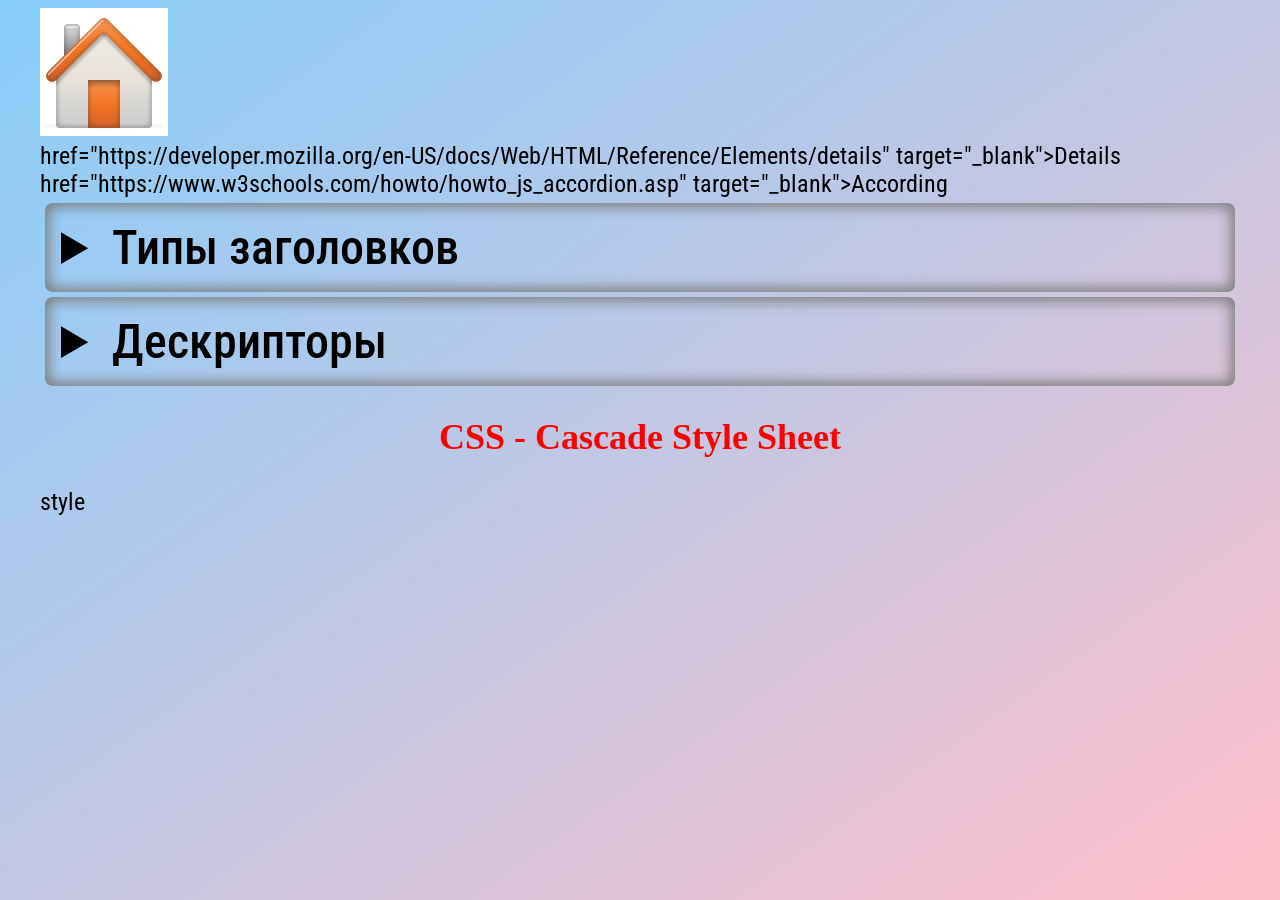
<file: 00-Intro/index.html>
﻿<!DOCTYPE html>

<html lang="en" xmlns="http://www.w3.org/1999/xhtml">
<head>
    <meta charset="utf-8">
    <title>HTML lesson 1</title>
	<link rel="icon" href="bitcoin1.png">
	<link rel="stylesheet" href="../style.css">
	<style>
		body
		{
			font-size: 24px;
		}
        h2, h4, h6
		{
			text-align:center;
			color: red;
			font-family: 'Segoe UI';
        }
		h4
		{
			color:darkgreen;
		}
	</style>
</head>
<body>
	<div id="home">
		<a href="../index.html"><img src="../home.jpg" alt="На главную"></a>
	</div>
	
	<a>
		href="https://developer.mozilla.org/en-US/docs/Web/HTML/Reference/Elements/details"
		target="_blank">Details
	</a>
	
	<a>
		href="https://www.w3schools.com/howto/howto_js_accordion.asp"
		target="_blank">According
	</a>
	<details>
		<summary>Типы заголовков</summary>
		<h1>Заголовок 1 - Заголовок первого уровня, может быть только один на странице!!!</h1>
		<h2>Заголовок 2</h2>
		<h3>Заголовок 3</h3>
		<h4>Заголовок 4</h4>
		<h5>Заголовок 5</h5>
		<h6>Заголовок 6</h6>
		<p>Текст</p> // p - Параграф
	</details>

	<details>
		<summary>Дескрипторы</summary>
		<h2>Дискрипторы физического форматирования</h2>
		<b><code>&#60;p&#62;</code> (Paragraph)</b>  &#8211; этот дескриптор описывает абзац;<br>
		<b><code>&lt;b&gt;</code> (Bold)</b>         &ndash; <b>делает шрифт жирным</b>;<br>
		<b><code>&#60;i&#62;</code> (Italic)</b>     &#8210; <i>делает шрифт курсивным</i>;<br>
		<b><code>&#60;u&#62;</code> (Underline)</b>  &#8210; <u>делает шрифт подчеркнутым</u>;<br>
		<b><code>&#60;tt&#62;</code> (Teletype text)</b>  &#8210; <tt>делает шрифт моноширным (каждый символ занимает одинаковую площадь на экране)</tt>;<br>
		<b><code>&#60;sup&#62;</code> (Superscript)</b>  &#8210; <tt>верхний <sup>индекс</sup></tt>;<br>
		<b><code>&#60;sub&#62;</code> (Subscript)</b>  &#8210; <tt>нижний <sub>индекс</sub></tt>;<br>
		<b><code>&#60;pre&#62;</code> (Preformatted)</b>  &#8210; <pre>этот дескриптор создает предформатированный текст
в котором сохраняются отступы и переносы строк.
Кроме того, <b>предформатированный</b> текст всегда отображается <b>моноширным</b> шрифтом.
</pre>;<br>
		<hr>
		<h2>Дикрипторы логического форматирования</h2>
		<strong><code>&#60;strong&#62;</code> (Bold)</strong> &#8211; делает шрифт <strong>жирным</strong>;<br>
		<strong><code>&#60;em&#62;</code> (Emphasis)</strong> &#8211; делает шрифт <em>курсивным</em>;<br>
		<strong><code>&#60;code&#62;</code> (Mono)</strong> &#8211; делает шрифт <code>моноширным</code>;<br>
		<strong><code>&#60;abbr&#62;</code> (Abbreviation)</strong> &#8211; этим дескриптором желательно выделять <abbr>АББРЕВИАТУРЫ</abbr>;<br>
		<strong><code>&#60;cite&#62;</code> (Citation)</strong> &#8211; этим дескриптором желательно выделять <cite>цитаты</cite>;<br>
		<hr>
	</details>

	<h2>CSS - Cascade Style Sheet</h2>
	style
</body>
</html>
</file>
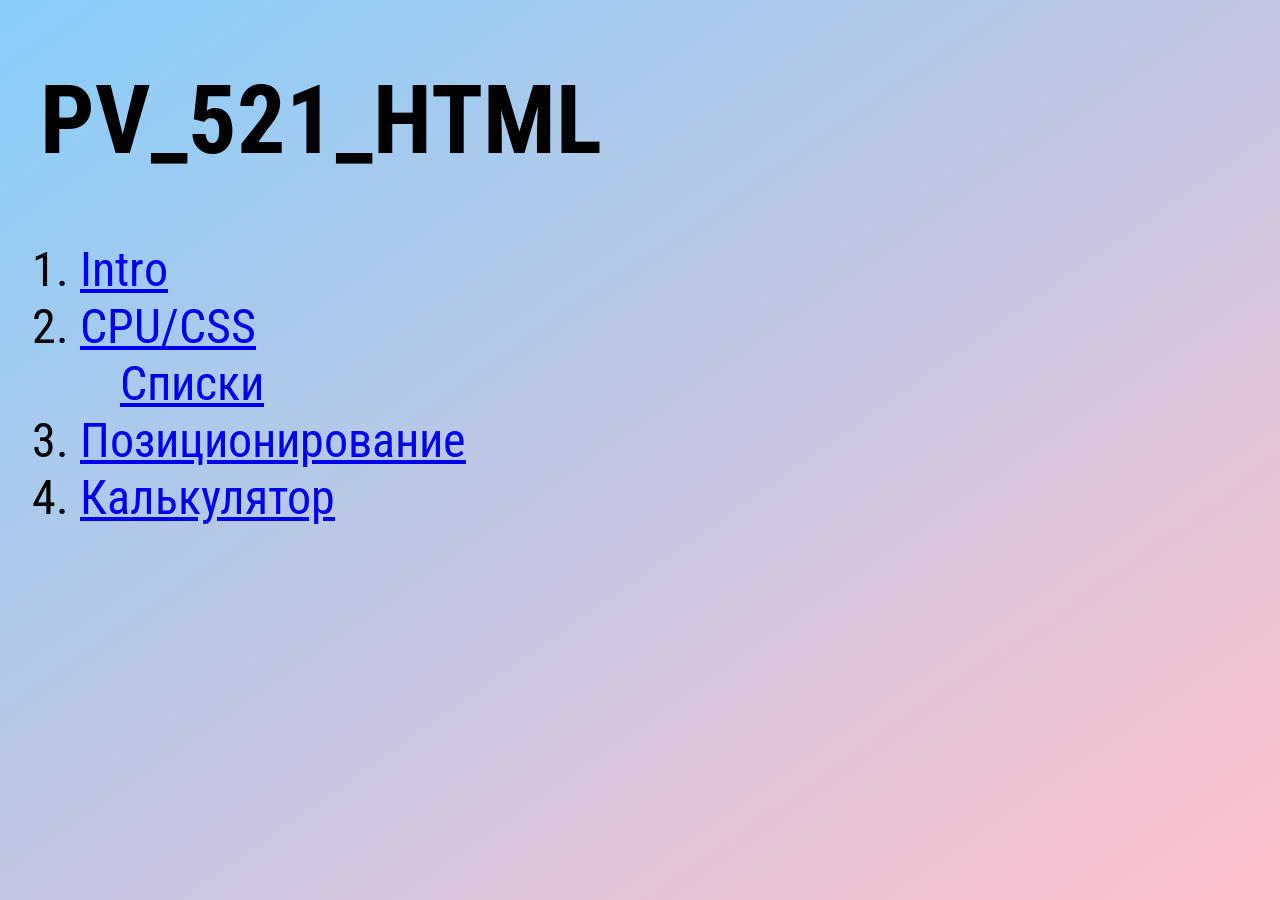
<file: HTML/index.html>
﻿<!DOCTYPE html>

<html lang="en" xmlns="http://www.w3.org/1999/xhtml">
<head>
    <meta charset="utf-8" />
    <link rel="stylesheet" href="style.css">
    <title>PV_521_HTML</title>
</head>
<body>
    <h1>PV_521_HTML</h1>
    <ol>
        <li><a href="00-Intro/index.html">Intro</a></li>
        <li><a href="01-CPU/CPU.html">CPU/CSS</a>
           <ul>
              <li><a href="lists.html">Списки</a></li>
           </ul>
        </li>
        <li><a href="02-Positioning/positioning.html">Позиционирование</a></li>
        <li><a href="03-Calc/calc.html">Калькулятор</a></li>
    </ol>

</body>
</html>
</file>
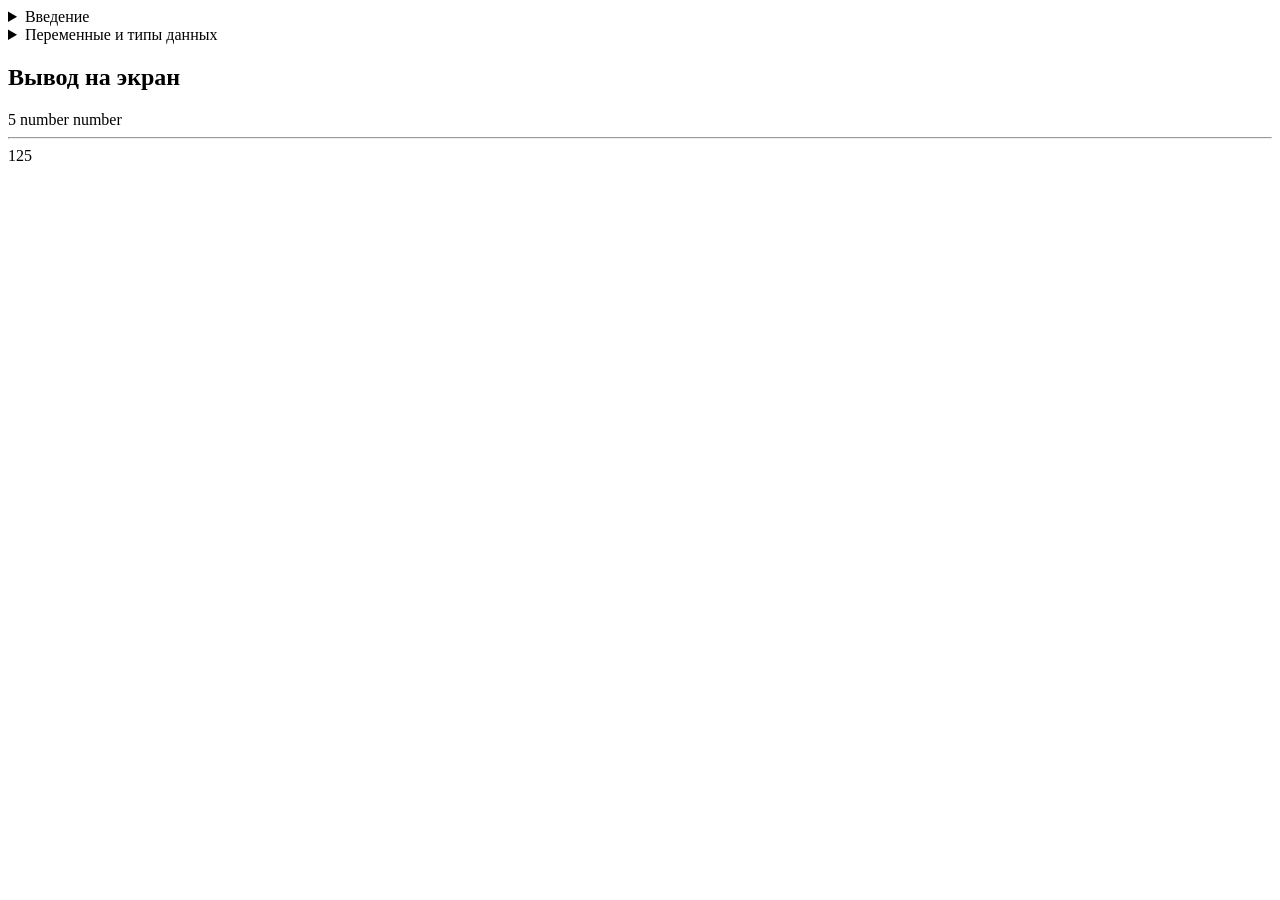
<file: JavaScript/index.html>
﻿<!DOCTYPE html>

<html lang="en" xmlns="http://www.w3.org/1999/xhtml">
<head>
    <meta charset="utf-8" />
    <title>Introduction to JavaScript</title>
    <style>
        code
        {
            color:blue;
            font-family:'Courier New';
            font-weight:900;
        }
    </style>
</head>
<body>
	<details>
        <summary>Введение</summary>
		<h1>Introduction to JavaScript</h1>
		<p>
			<strong>JavaScript</strong> &#8213; это интерпретируемый язык программирования общего назначения с динамичуской типизацией данных.
		</p>
		<p>
			<strong>Интерпретируемый</strong> значит, что программа выполняется в исходном виде, т.е. исходный код не преобразуется в машинный или промежуточный код. В связи с этим, ошибки на этапе компиляции и компоновки отсутстувют, есть только ошибки на этае выполнения. Интерпретатор JavaScript можно установить на любую ОС, что дает хорошую кроссплатформенность. Его иногда используют для разработки мобильных приложений под Android и в тестировании для написания скритов. Но чаще всего JavaScript используется для разработки WEB-приложений, а именно FrontEnd части WEB-риложения. Основным и самым расространенным интерпретатором его является самый обычный браузер.
		</p>
		<p>
			<strong>Динамическая типизация</strong> говорит о том, что тип переменных и констант определяется во время присваивания по типу значения справа (r-value); Это означает, что у переменной нет как такогого постоянного типа данных. Наример, в переменную, которая хранит число, можно записать строку и она изменит свой тип. Это достигается благодаря тому, что абсолюдно все типы здесь являются объектами, а так же благодаря полиморфизму.
		</p>
	</details>
	<details>
		<summary>Переменные и типы данных</summary>
		<h2>Переменные и константы</h2>
		<p>
			Переменную в JavaScript можно объявить с помощью ключевых слов var, let, const.
		</p>
		<dl>
			<dt><code style="color:blue;">var</code></dt>
			<dd>Объявляет глобальную переменную, несмотря на область видимости, в которой она объявлена. Если записать значение в несуществующую переменную, то это не вызовет ошибку, это будет аналогично ключевому слову '<code>var</code>';</dd>
			<dt><code style="color:blue;">let</code></dt>
			<dd>Объявляет локальную переменную, только для той области видимости, в которой она исользуется;</dd>
			<dt><code style="color:blue;">const</code></dt>
			<dd>Объявляет константу. Контанты могут быть только локальными;</dd>
		</dl>
		<h2>Типы данных:</h2>
		<p>
			Делятся на примитивные типы и объекты.
		</p>
		<ol>
			<li>
				Примитивные типы:
				<ul>
					<li><code>Boolean</code> &#8213; принимает одно из двух значений <code>True</code> либо <code>False</code>. Значения: 0, null, '', "", `` неявно преобразуются в <code>False</code>. <code>True</code> &#8213; это любое значение, отличное от 0 или пустой строки.</li>
					<li><code>String</code> &#8213; объект, описывающий массив символов</li>
					<li><code>Number</code> &#8213; вещественное(дробное) число, которое является полным аналогом типа <code>double</code>. Все числовые литералы неявно преобразуются в Numder;</li>
					<li><code>Bigint</code> &#8213; целое число неограниченных размеров</li>
				</ul>
			</li>
			<li>
				Объекты:
				<ul>
					<li><code>Object</code> &#8213; объект;</li>
					<li><code>Array</code> &#8213; массив; </li>
					<li><code>Function</code> &#8213; функция;</li>
					<li><code>Date</code> &#8213; дата, время;</li>
					<li><code>Map</code> &#8213; контейнер;</li>
					<li><code>Set</code> &#8213; контейнер;</li>
					<li><code>RegExp</code> &#8213; регулярное выражение;</li>
				</ul>
			</li>
		</ol>
	</details>
	<script>
        // alert("Hello!");                      //Вывод сообщения на экран
        //var name = prompt("Введите Ваше имя: "); //Запись сообщения в переменную и вывод на экран.
        // alert(name);
        //alert(prompt("Введите Ваше имя: "));    //То же самое, но без записи в переменную.
        // alert('Привет!' + prompt("Введите Ваше имя: ") + 'we are gled to see you'); //Конкатенация строк.
       // alert(`Привет! ${prompt("Введите Ваше имя: ")}.\n Это интерполяция строк.`); //В начале и в конце обратные кавычки.
        console.log("Информацию так же можно выводить в консоль"); 
        document.write("<h2>Вывод на экран</h2>"); //Это устаревший подход.
        {
            let var1 = "Global variable";
        }
        /*document.write(var1);*/
        document.writeln(5);
        document.writeln(typeof (5));
        let variable = Number("5");
		document.write(typeof (variable));
		document.write("<hr>");
		//let a = 5 + 3;
		//let a = "5" + 3;
		//let a = "5" - 3;
		let a = "5" ** 3;
		document.write(a);
    </script>

</body>
</html>
</file>
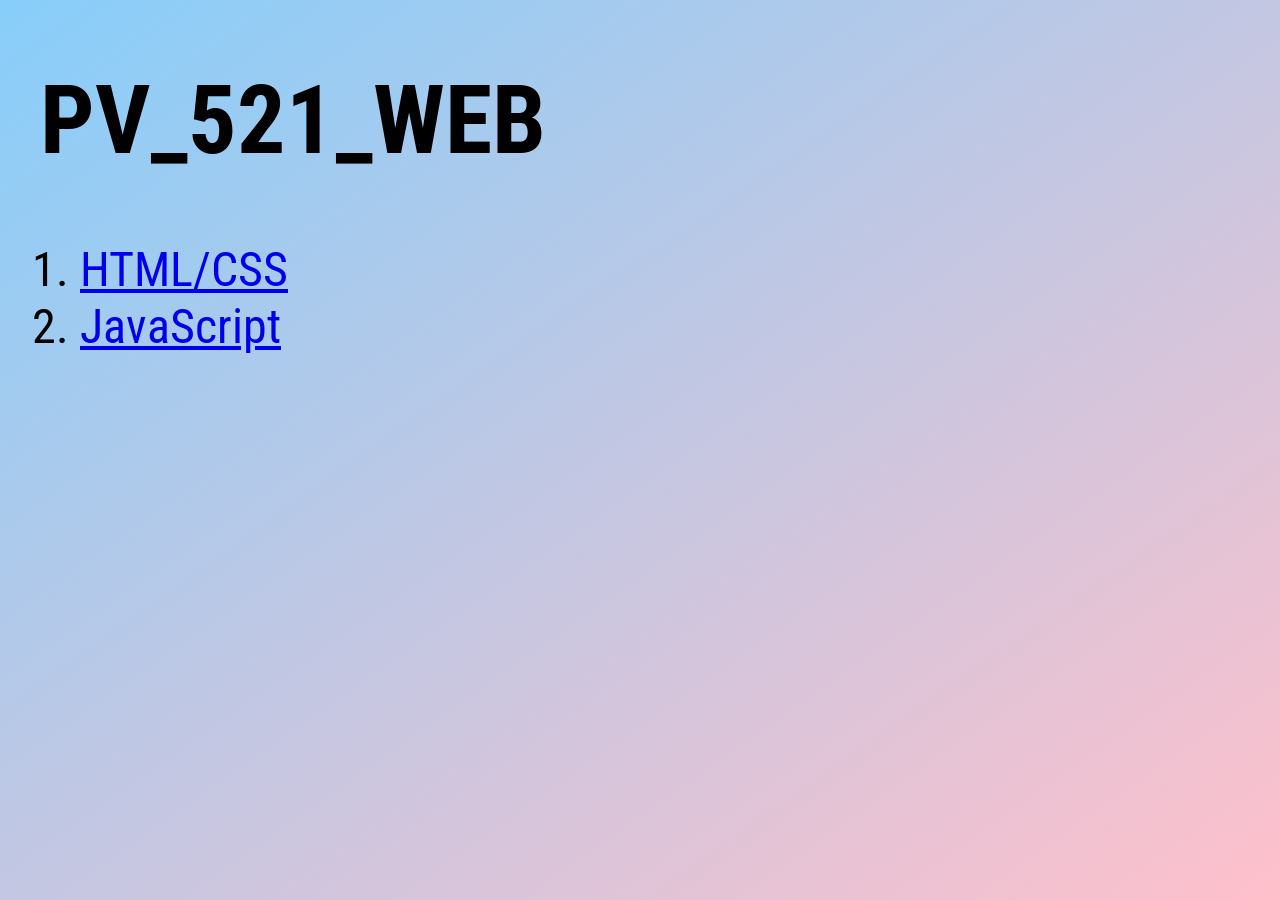
<file: HTMLPage1.html>
﻿<!DOCTYPE html>

<html lang="en" xmlns="http://www.w3.org/1999/xhtml">
<head>
    <meta charset="utf-8" />
    <link rel="stylesheet" href="style.css">
    <title>PV_521_WEB</title>
</head>
<body>
    <h1>PV_521_WEB</h1>
    <ol>
        <li><a href="HTML/index.html">HTML/CSS</a></li>
        <li><a href="JavaScript/index.html">JavaScript</a></li>
    </ol>
</body>
</html>
</file>
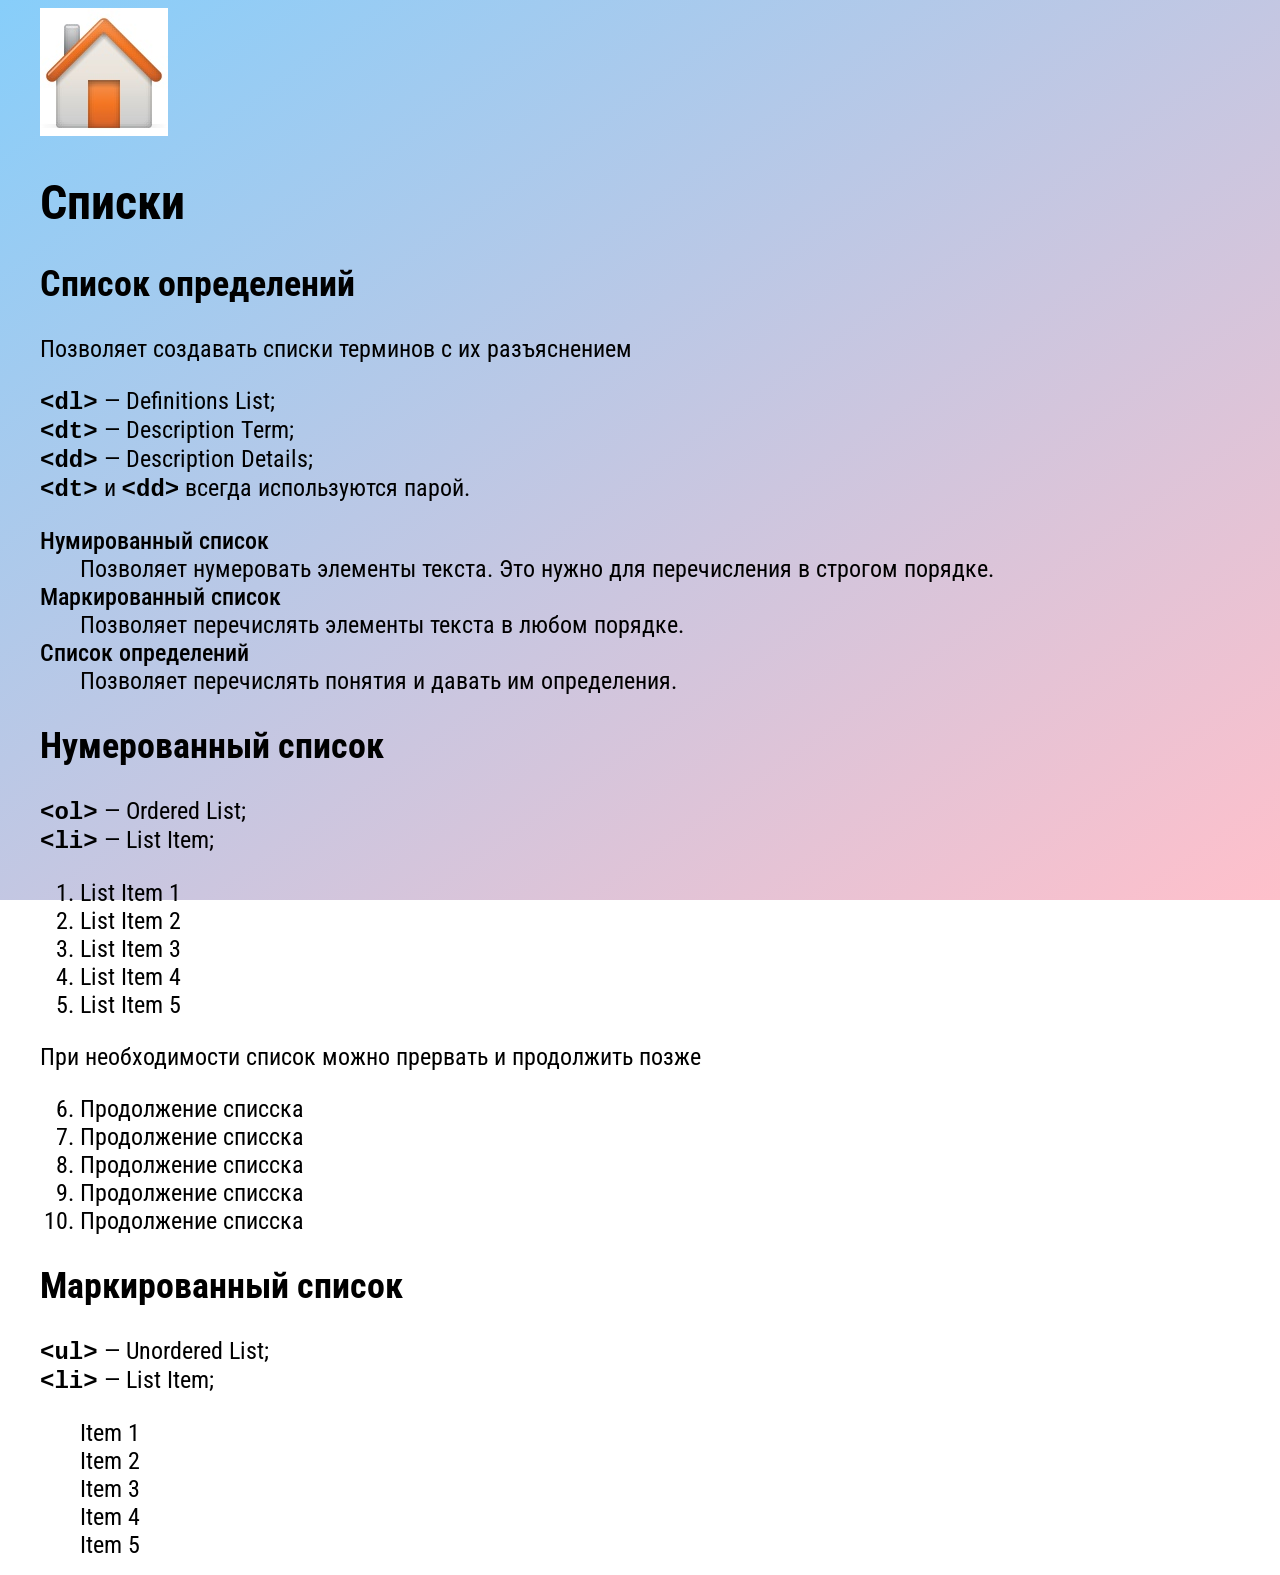
<file: lists.html>
﻿<!DOCTYPE html>

<html lang="en" xmlns="http://www.w3.org/1999/xhtml">
<head>
    <meta charset="utf-8" />
    <title>Списки</title>
	<link rel="stylesheet" href="style.css">
	<style>
		body
		{
			font-size: 24px;
		}
		ol
		{
			/*list-style:arabic-indic;*/
		}
		dt
		{
			font-weight:500;
		}
	</style>
</head>
<body>
	<div id="home">
		<a href="index.html"><img src="home.jpg" alt="На главную"></a>
	</div>
	<h1>Списки</h1>
	<h2>Список определений</h2>
	<p>Позволяет создавать списки терминов с их разъяснением</p>
	<strong><code>&#60;dl&#62;</code></strong> &#8213; Definitions List;<br>
	<strong><code>&#60;dt&#62;</code></strong> &#8213; Description Term;<br>
	<strong><code>&#60;dd&#62;</code></strong> &#8213; Description Details;<br>
	<strong><code>&#60;dt&#62;</code></strong> и <strong><code>&#60;dd&#62;</code></strong> всегда используются парой.
	<dl>
		<dt>Нумированный список</dt>
		<dd>Позволяет нумеровать элементы текста. Это нужно для перечисления в строгом порядке.</dd>
		<dt>Маркированный список</dt>
		<dd>Позволяет перечислять элементы текста в любом порядке.</dd>
		<dt>Список определений</dt>
		<dd>Позволяет перечислять понятия и давать им определения.</dd>
	</dl>
	<h2>Нумерованный список</h2>
	<strong><code>&#60;ol&#62;</code></strong> &#8213; Ordered List;<br>
	<strong><code>&#60;li&#62;</code></strong> &#8213; List Item;<br>
	<ol>
		<li>List Item 1</li>
		<li>List Item 2</li>
		<li>List Item 3</li>
		<li>List Item 4</li>
		<li>List Item 5</li>
	</ol>
	<p>При необходимости список можно прервать и продолжить позже</p>
	<ol start="6">
		<li>Продолжение списска</li>
		<li>Продолжение списска</li>
		<li>Продолжение списска</li>
		<li>Продолжение списска</li>
		<li>Продолжение списска</li>
	</ol>

	<h2>Маркированный список</h2>
	<strong><code>&#60;ul&#62;</code></strong> &#8213; Unordered List;<br>
	<strong><code>&#60;li&#62;</code></strong> &#8213; List Item;<br>
	<ul>
		<li>Item 1</li>
		<li>Item 2</li>
		<li>Item 3</li>
		<li>Item 4</li>
		<li>Item 5</li>
	</ul>

</body></html
</file>
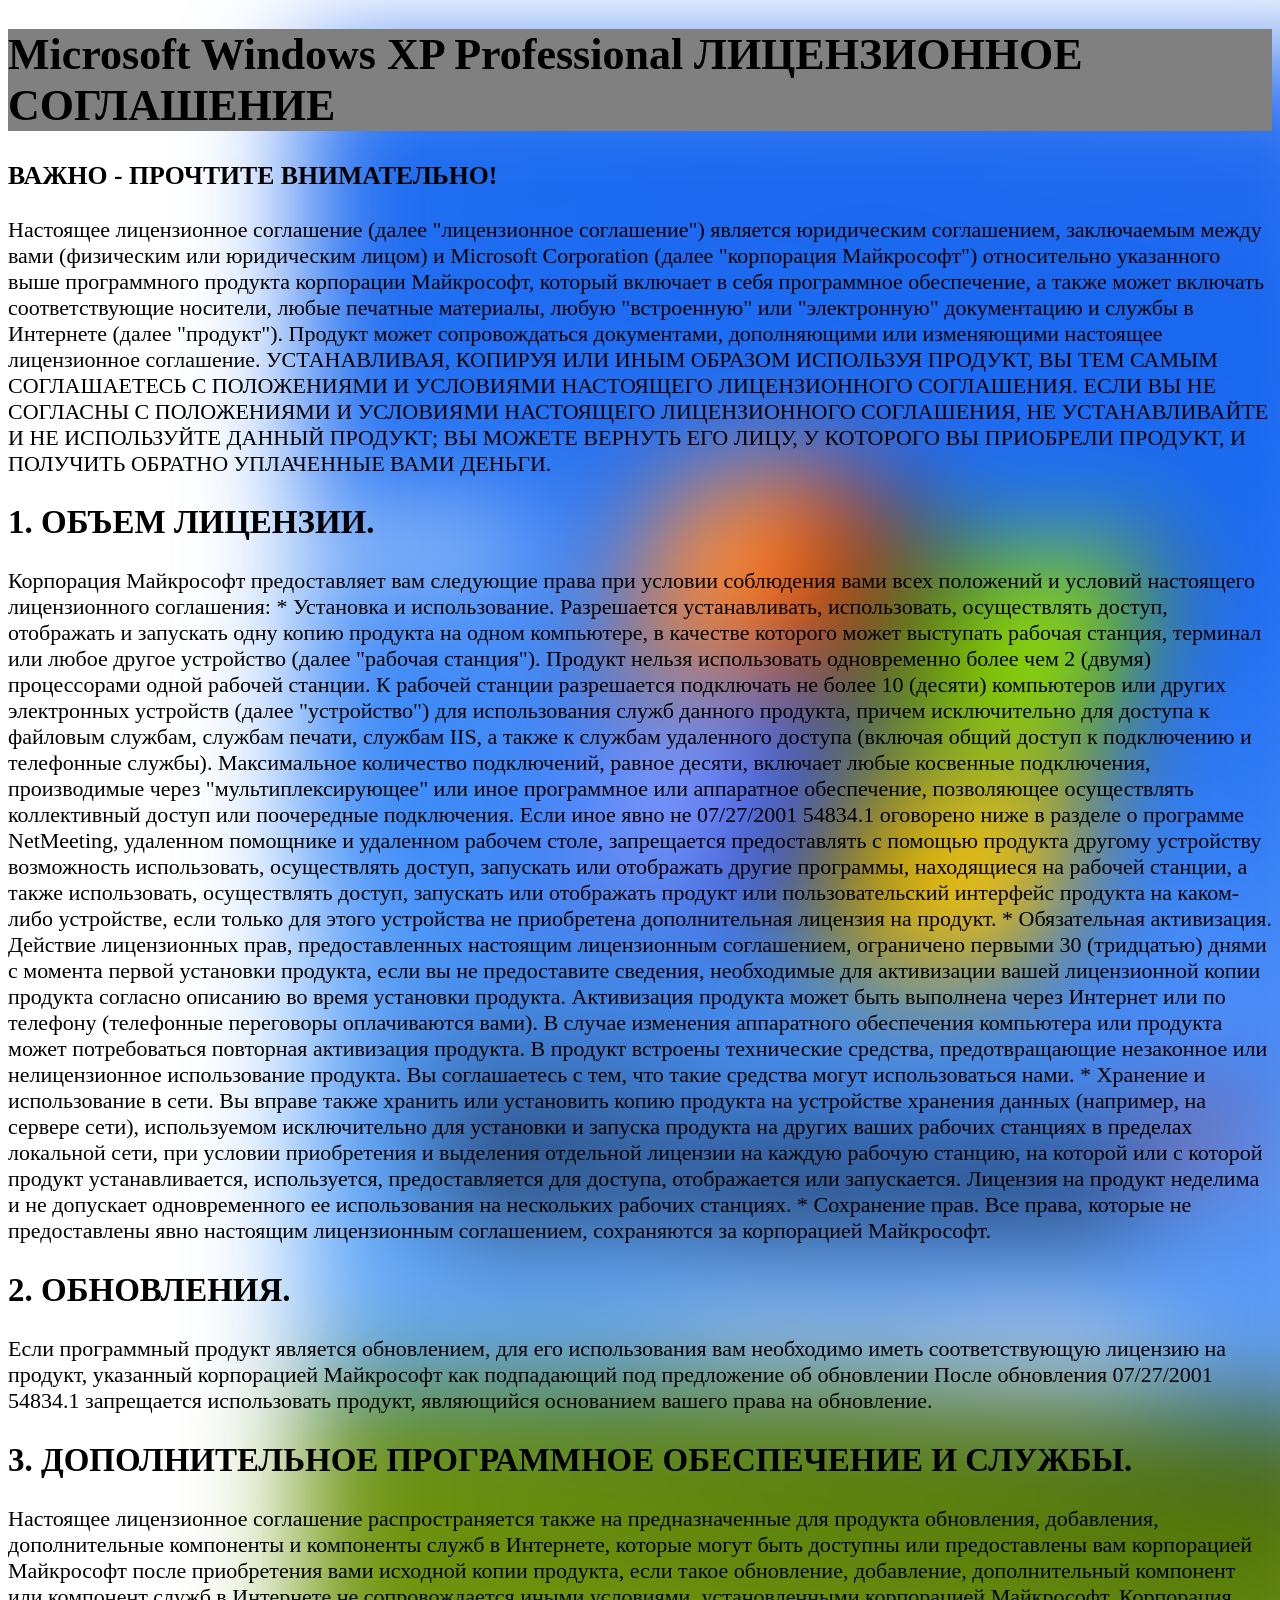
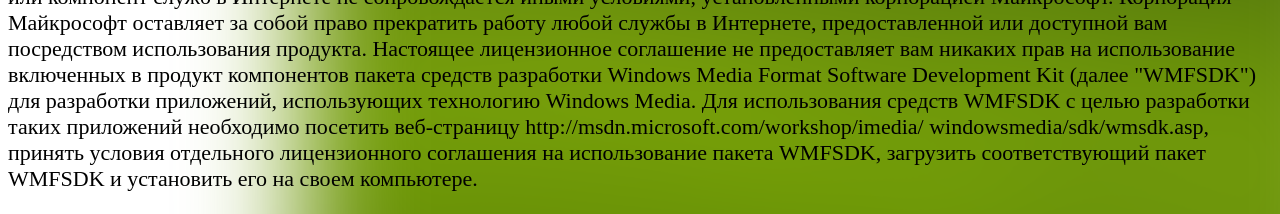
<file: 02-Positioning/positioning.html>
﻿<!DOCTYPE html>

<html lang="en" xmlns="http://www.w3.org/1999/xhtml">
<head>
    <meta charset="utf-8" />
    <title>Позиционирование</title>
	<link rel="stylesheet" href="positioning.css">
</head>
<body>
    <h1>
        Microsoft Windows XP Professional ЛИЦЕНЗИОННОЕ СОГЛАШЕНИЕ
    </h1>
    <h3>ВАЖНО - ПРОЧТИТЕ ВНИМАТЕЛЬНО!</h3>
	<div>
		<p>
			Настоящее лицензионное соглашение (далее
			"лицензионное соглашение") является юридическим
			соглашением, заключаемым между вами (физическим
			или юридическим лицом) и Microsoft Corporation
			(далее "корпорация Майкрософт") относительно
			указанного выше программного продукта корпорации
			Майкрософт, который включает в себя программное
			обеспечение, а также может включать
			соответствующие носители, любые печатные
			материалы, любую "встроенную" или "электронную"
			документацию и службы в Интернете (далее
			"продукт"). Продукт может сопровождаться
			документами, дополняющими или изменяющими
			настоящее лицензионное соглашение.
			УСТАНАВЛИВАЯ, КОПИРУЯ ИЛИ ИНЫМ ОБРАЗОМ
			ИСПОЛЬЗУЯ ПРОДУКТ, ВЫ ТЕМ САМЫМ СОГЛАШАЕТЕСЬ
			С ПОЛОЖЕНИЯМИ И УСЛОВИЯМИ НАСТОЯЩЕГО
			ЛИЦЕНЗИОННОГО СОГЛАШЕНИЯ. ЕСЛИ ВЫ НЕ
			СОГЛАСНЫ С ПОЛОЖЕНИЯМИ И УСЛОВИЯМИ
			НАСТОЯЩЕГО ЛИЦЕНЗИОННОГО СОГЛАШЕНИЯ, НЕ
			УСТАНАВЛИВАЙТЕ И НЕ ИСПОЛЬЗУЙТЕ ДАННЫЙ
			ПРОДУКТ; ВЫ МОЖЕТЕ ВЕРНУТЬ ЕГО ЛИЦУ, У
			КОТОРОГО ВЫ ПРИОБРЕЛИ ПРОДУКТ, И ПОЛУЧИТЬ
			ОБРАТНО УПЛАЧЕННЫЕ ВАМИ ДЕНЬГИ.
		</p>
			<img src="windows-xp-logo.jpg" alt="Logo" class="logo" />
	</div>
    <h2> 1. ОБЪЕМ ЛИЦЕНЗИИ.</h2>
	<p>
		Корпорация Майкрософт предоставляет вам следующие
		права при условии соблюдения вами всех положений и
		условий настоящего лицензионного соглашения:
		* Установка и использование.
		Разрешается устанавливать, использовать,
		осуществлять доступ, отображать и запускать одну
		копию продукта на одном компьютере, в качестве
		которого может выступать рабочая станция, терминал
		или любое другое устройство (далее "рабочая
		станция"). Продукт нельзя использовать
		одновременно более чем 2 (двумя) процессорами
		одной рабочей станции. К рабочей станции
		разрешается подключать не более 10 (десяти)
		компьютеров или других электронных устройств
		(далее "устройство") для использования служб
		данного продукта, причем исключительно для доступа
		к файловым службам, службам печати, службам IIS, а
		также к службам удаленного доступа (включая общий
		доступ к подключению и телефонные службы).
		Максимальное количество подключений, равное
		десяти, включает любые косвенные подключения,
		производимые через "мультиплексирующее" или иное
		программное или аппаратное обеспечение,
		позволяющее осуществлять коллективный доступ или
		поочередные подключения. Если иное явно не
		07/27/2001 54834.1
		оговорено ниже в разделе о программе NetMeeting,
		удаленном помощнике и удаленном рабочем столе,
		запрещается предоставлять с помощью продукта
		другому устройству возможность использовать,
		осуществлять доступ, запускать или отображать
		другие программы, находящиеся на рабочей станции,
		а также использовать, осуществлять доступ,
		запускать или отображать продукт или
		пользовательский интерфейс продукта на каком-либо
		устройстве, если только для этого устройства не
		приобретена дополнительная лицензия на продукт.
		* Обязательная активизация.
		Действие лицензионных прав, предоставленных
		настоящим лицензионным соглашением, ограничено
		первыми 30 (тридцатью) днями с момента первой
		установки продукта, если вы не предоставите
		сведения, необходимые для активизации вашей
		лицензионной копии продукта согласно описанию во
		время установки продукта. Активизация продукта
		может быть выполнена через Интернет или по
		телефону (телефонные переговоры оплачиваются
		вами). В случае изменения аппаратного обеспечения
		компьютера или продукта может потребоваться
		повторная активизация продукта. В продукт встроены
		технические средства, предотвращающие незаконное
		или нелицензионное использование продукта. Вы
		соглашаетесь с тем, что такие средства могут
		использоваться нами.
		* Хранение и использование в сети.
		Вы вправе также хранить или установить копию
		продукта на устройстве хранения данных (например,
		на сервере сети), используемом исключительно для
		установки и запуска продукта на других ваших
		рабочих станциях в пределах локальной сети, при
		условии приобретения и выделения отдельной
		лицензии на каждую рабочую станцию, на которой или
		с которой продукт устанавливается, используется,
		предоставляется для доступа, отображается или
		запускается. Лицензия на продукт неделима и не
		допускает одновременного ее использования на
		нескольких рабочих станциях.
		* Сохранение прав.
		Все права, которые не предоставлены явно настоящим
		лицензионным соглашением, сохраняются за
		корпорацией Майкрософт.
	</p>
	<h2>2. ОБНОВЛЕНИЯ.</h2>
	<p>
		Если программный продукт является обновлением, для
		его использования вам необходимо иметь
		соответствующую лицензию на продукт, указанный
		корпорацией Майкрософт как подпадающий под
		предложение об обновлении После обновления
		07/27/2001 54834.1
		запрещается использовать продукт, являющийся
		основанием вашего права на обновление.
	</p>
	<h2>3. ДОПОЛНИТЕЛЬНОЕ ПРОГРАММНОЕ ОБЕСПЕЧЕНИЕ И СЛУЖБЫ.</h2>
	<p>
		Настоящее лицензионное соглашение распространяется
		также на предназначенные для продукта обновления,
		добавления, дополнительные компоненты и компоненты
		служб в Интернете, которые могут быть доступны или
		предоставлены вам корпорацией Майкрософт после
		приобретения вами исходной копии продукта, если
		такое обновление, добавление, дополнительный
		компонент или компонент служб в Интернете не
		сопровождается иными условиями, установленными
		корпорацией Майкрософт. Корпорация Майкрософт
		оставляет за собой право прекратить работу любой
		службы в Интернете, предоставленной или доступной
		вам посредством использования продукта. Настоящее
		лицензионное соглашение не предоставляет вам
		никаких прав на использование включенных в продукт
		компонентов пакета средств разработки Windows
		Media Format Software Development Kit (далее
		"WMFSDK") для разработки приложений, использующих
		технологию Windows Media. Для использования
		средств WMFSDK с целью разработки таких приложений
		необходимо посетить веб-страницу
		http://msdn.microsoft.com/workshop/imedia/
		windowsmedia/sdk/wmsdk.asp, принять условия
		отдельного лицензионного соглашения на
		использование пакета WMFSDK, загрузить
		соответствующий пакет WMFSDK и установить его на
		своем компьютере.
	</p>
</body>
</html>
</file>
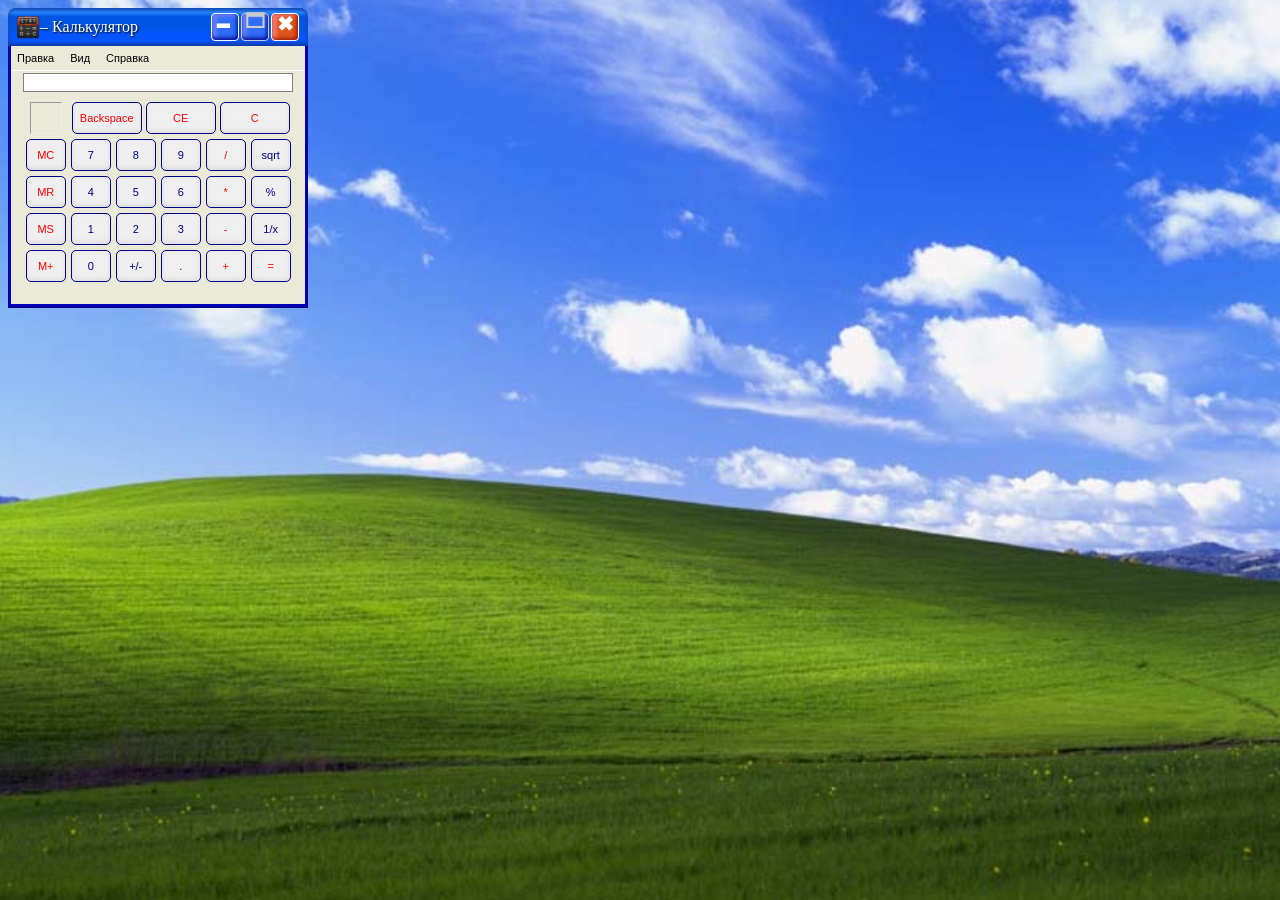
<file: 03-Calc/calc.html>
﻿<!DOCTYPE html>

<html lang="en" xmlns="http://www.w3.org/1999/xhtml">
<head>
    <meta charset="utf-8" />
    <link rel="stylesheet" href="calc.css" >
    <title>Калькулятор</title>
</head>
<body>
    <div class="main-window">
        <div class="title-bar">  <!--Строка загаловка-->
			<div class="title-bar-left-side">
				<img src="CalcXP.ico" class="app-icon" />
				<div>&#8211 Калькулятор</div>
			</div>
			 <div class="title-bar-right-side">
				<button class="control-button">     <div class="control-button-signature" style="margin-left:-4px;">&#x1F5D5;</div></button>
				<button class="control-button" disabled>      <div class="control-button-signature">&#128470;</div></button>
				<button class="control-button close-button"><div class="control-button-signature close-button-signature ">&#10006;</div></button>
			 </div>
        </div>
          <!--------------------------------------------------------------------------> 
        <div class="client-rect">  <!--Рабочая область приложения-->
            <div class="work-area">
                <div class="menu-bar">
                    <button class="menu-button">Правка</button>
                    <button class="menu-button">Вид</button>
                    <button class="menu-button">Справка</button>
                </div>
                <div class="display-container">
                    <input type="text" class="display"/>
                </div>
                <!-------------------------------------------------------------------->
                <div class="calc-buttons">
                    <!--<div class="memory-buttons">
                        <div class="square"></div>
                        <button>MC</button>
                        <button>MR</button>
                        <button>MS</button>
                        <button>M+</button>
                    </div>-->
                    <div class="square"></div>
                     <div class="clear-buttons">
                        <button>Backspace</button>
                        <button>CE</button>
                        <button>C</button>
                    </div>
                    <!---------------------------------------->
                        <button class="memory-button">MC</button>
                        <button>7</button>
                        <button>8</button>
                        <button>9</button>
                        <button class="operation-button">/</button>
                        <button>sqrt</button>
                    <!----------------------------------------->
                        <button class="memory-button">MR</button>
                        <button>4</button>
                        <button>5</button>
                        <button>6</button>
                        <button class="operation-button">*</button>
                        <button>%</button>
                    <!---------------------------------------->
                        <button class="memory-button">MS</button>
                        <button>1</button>
                        <button>2</button>
                        <button>3</button>
                        <button class="operation-button">-</button>
                        <button>1/x</button>
                    <!---------------------------------------->
                        <button class="memory-button">M+</button>
                        <button>0</button>
                        <button>+/-</button>
                        <button>.</button>
                        <button class="operation-button">+</button>
                        <button class="operation-button">=</button>
                </div>
            </div>
        </div>
    </div>

</body>
</html>
</file>
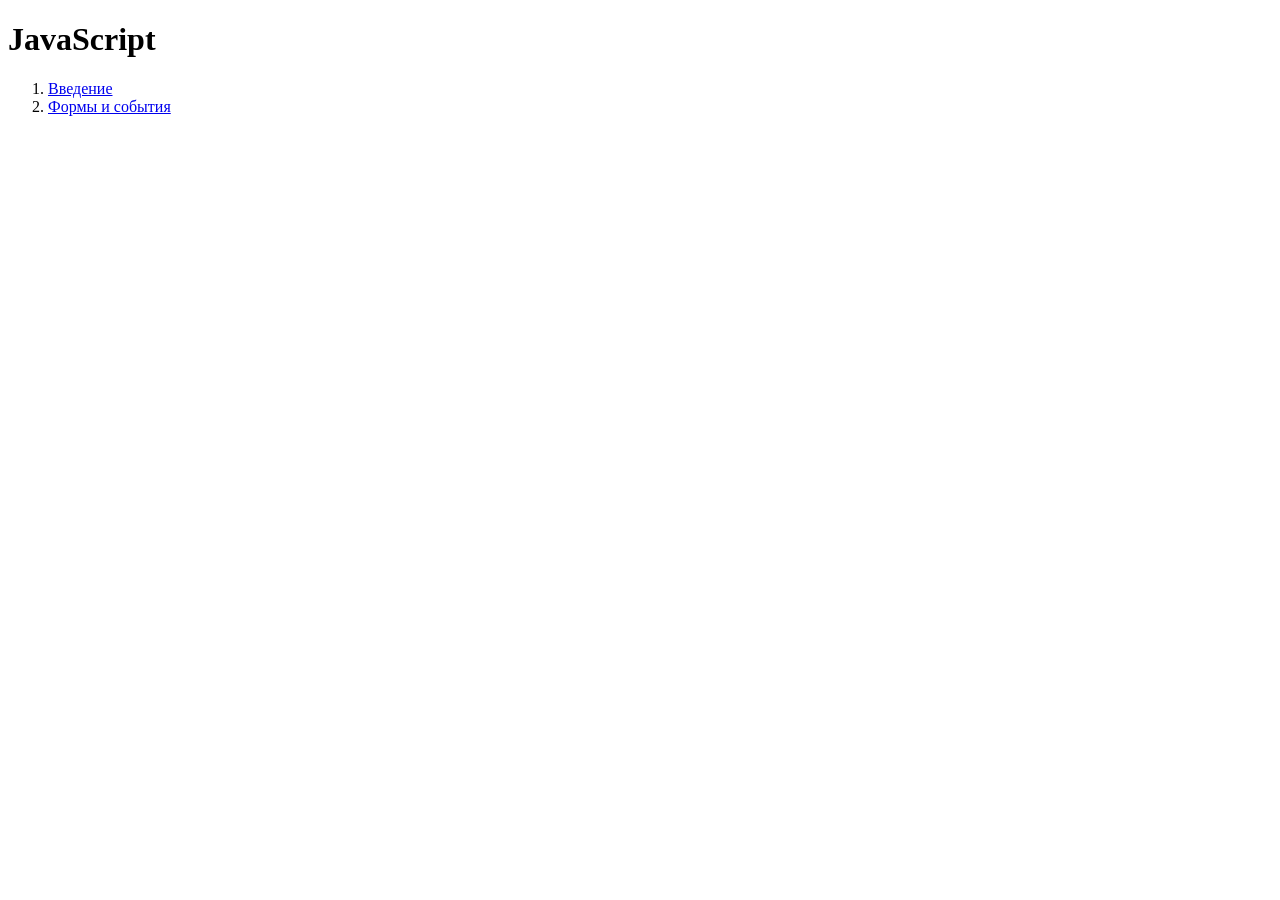
<file: JavaScript/intro.html>
﻿<!DOCTYPE html>

<html lang="en" xmlns="http://www.w3.org/1999/xhtml">
<head>
    <meta charset="utf-8" />
    <title>JavaScript</title>
</head>
<body>
    <h1>JavaScript</h1>
    <ol>
        <li><a href="intro.html">Введение</a></li>
        <li><a href="forms_and_events.html">Формы и события</a></li>
    </ol>
</body>
</html>
</file>
<file: style.css>
﻿@import url('https://fonts.googleapis.com/css2?family=Roboto+Condensed:ital,wght@0,100..900;1,100..900&family=Roboto:ital,wght@0,100..900;1,100..900&display=swap');

body 
{
	font-family: Roboto Condensed;
	font-size:48px;
	padding:0 32px;
	background-image:linear-gradient(to bottom right, lightskyblue, pink);
	background-attachment:fixed;
}
ul
{
	list-style:none;
}
details {
	font-weight: 500;
	/*border:solid 1px;*/
	border-radius: 8px;
	margin: 5px;
	padding: 16px;
	box-shadow:inset 0 0 16px 0 gray,inset 0 0 16px 0 gray;
}
summary
{
	font-size:48px;

}
</file>
<file: HTML/style.css>
﻿@import url('https://fonts.googleapis.com/css2?family=Roboto+Condensed:ital,wght@0,100..900;1,100..900&family=Roboto:ital,wght@0,100..900;1,100..900&display=swap');

body 
{
	font-family: Roboto Condensed;
	font-size:48px;
	padding:0 32px;
	background-image:linear-gradient(to bottom right, lightskyblue, pink);
	background-attachment:fixed;
}
ul
{
	list-style:none;
}
details {
	font-weight: 500;
	/*border:solid 1px;*/
	border-radius: 8px;
	margin: 5px;
	padding: 16px;
	box-shadow:inset 0 0 16px 0 gray,inset 0 0 16px 0 gray;
}
summary
{
	font-size:48px;

}
</file>
<file: 02-Positioning/positioning.css>
﻿body
{
	font-size:22px;
}
h1
{
	position:sticky;
	top:20px;
	background-color:gray;
}
.logo
{
	/*width:200px;
	height:200px;*/
	position:fixed;
	z-index:-1;
	left:300px;
	top:50px;
	filter:blur(55px);
}
</file>
<file: 03-Calc/calc.css>
﻿body
{
	background-image: url("Безмятежность.png");
	background-size: cover;
	background-position: center center; /*Центрирует изображение*/
	background-repeat: no-repeat;       /*Не повторяем*/
	background-attachment: fixed;       /*Фиксируем при прокрутке*/
	font-family:Tahoma;
}
.main-window
{
	/*border:solid 1px;*/
	width:300px;
	height:320px;
}
.title-bar
{
	width:100%;
	height:38px;
	color:white;
	text-shadow: 1px 1px 2px black;
	background-image:linear-gradient(
	rgb(14, 77, 190),
	rgb(42, 138, 251),
	rgb(0, 86, 228), 
	rgb(0, 86, 228), 
	rgb(0, 86, 228), 
	rgb(0, 86, 228), 
	rgb(4, 85, 253), 
	rgb(4, 85, 253), 
	rgb(4, 85, 253), 
	rgb(13, 48, 141));
	box-shadow:inset 0px 0px 4px 1px rgb(22, 72, 183);
	border-top-left-radius:8px;
	border-top-right-radius:8px;

	display:flex;                   /*Местонахождение элементов в окне*/
	justify-content:space-between;  /*Расположение элементов на одинаковом расстоянии друг от друга по ширине*/
	align-items:center;             /*Расположение элементов на одинаковом расстоянии друг от друга по высоте*/
}
.title-bar-left-side 
{
	display: flex;
	align-items: center;
}
.title-bar-left-side, .title-bar-right-side
{
	margin:0px 8px;     /*Отступы*/
	display:flex;
	align-items:center;
}
.app-icon
{
	width:24px;
	height:24px;
}
.control-button, .control-button[disabled]:hover, .control-button[disabled]:active 
{
	width: 28px;
	height: 28px;
	font-weight: 800;
	font-size: 15px;
	margin: 0px 1px;
	padding: 0px 1px 8px 1px;
	position: relative;
	border: solid 1px white;
	border-radius: 4px;
	color: white;
	/*background-image: linear-gradient(to bottom right, #55A1FF, #0025B5);
	box-shadow: inset 1px 1px 0px 3px #77A1F5;*/
	background-color: rgb(45, 109, 249);
	box-shadow: inset -1px -2px 4px 0px #000088, inset 4px 2px 4px 0px #7788FF;
}
   .control-button:hover
   {
	  background-image: linear-gradient(
		to bottom right,
		rgb(149, 149, 249),
		rgb(45, 109, 249),
	    rgb(149, 149, 249)
		);
   }
	.control-button:active 
	{
		background-image:none;
		background-color: rgb(85, 85, 192);
		box-shadow: 
			inset 4px 2px 4px 0px #000088,
			inset -4px -2px 4px 0px #7788FF;
	}
.control-button-signature
{
	font-size:20px;
	font-family:'Courier New';
	margin:-4px 0px 0px 0px;
}
.close-button-signature 
{
	font-size: 20px;
	font-family: 'Courier New';
	margin: -2px 0px 0px 0px;
}
.close-button
{
	background-color:rgb(221, 85, 26);
	box-shadow:
		inset -1px -1px 4px 0px #880000,
	    inset 4px 2px 4px 0px #FF8888;
}
   .close-button:hover 
   {
	 background-image: linear-gradient(
		 to bottom right,
	     rgb(249, 149, 149),
	     rgb(249, 85, 26),
	     rgb(249, 128, 85) 
		 );
   }
   .close-button:active 
   {
	 box-shadow: 
		inset 4px 2px 4px 0px #880000,
		inset -2px -1px 4px 0px #FF8888;
	 background-image: linear-gradient(
		to bottom right,
	    rgb(224, 49, 49),
	    rgb(224, 85, 26),
	    rgb(224, 64, 85) 
	    );
   }
.control-button[disabled], .control-button[disabled]:hover, .control-button[disabled]:active 
{
	color: #CCCCCC;
	border-color: #CCCCCC;
	background-image: none;
	background-color: rgb(45, 109, 249);
	box-shadow: inset -1px -2px 4px 0px #000088, inset 4px 2px 4px 0px #7788FF;
}
/*/////////////////////////////////////////////////////////////////////////////////////////////////////////////////*/
.client-rect
{
	width: 100%;
	height: 262px;
	background-color: blue;
	box-shadow: 
		inset 1px -1px 1px 0px darkblue,
		inset -1px -1px 2px 1px darkblue
		;

	display:flex;
	justify-content:center;
	align-items:flex-start;
}
.work-area {
	width: 98%;
	height: 258px;
	background-color: rgb(235, 233, 216);
	box-shadow:-1px 1px 2px 0px darkblue;
}
.menu-bar
{
	border-bottom:solid 1px white;
}
.menu-button 
{
	background-color: transparent;
	border:none;
}
.menu-button:hover
{
	background-color:#5555DD;
	color:white;
}
.menu-button, .menu-button:hover
{
	height:24px;
}
/*////////////////////////////////////////////////////////////////////////////////////////////////*/
.display-container
{
	display:flex;
	justify-content:center;
}
.display
{
	width:90%;
	border-radius:0;
	border-style:none;
	border:solid 1px gray;
	margin:2px;
}	
input:focus-visible
{
	outline:none;
}
/*///////////////////////////////////////////////////////////////////////////////////////////////*/
/*.memory-buttons
{
	display:flex;
	flex-direction:column;
	align-items:center;
	width:50px;
	padding:0px;
}
   .memory-buttons > button
   {
       height:38px;
	   margin:1px;
   }
}*/
.calc-buttons
{
	margin:8px auto;
	width:90%;
	height:70%;
	/*border:solid 1px;*/
	display:grid;
	grid-template-rows: repeat(5, auto);
	grid-template-columns: repeat(6, auto);
	grid-gap:5px;
	justify-items:center;
}
.square 
{
	border:inset 1px;
	width:30px;
	height:30px;
}
.calc-buttons button
{
	width:40px;
	height:32px;
	color:darkblue;
	/*font-size:11px;*/
}

.clear-buttons 
{
	grid-row: 1;
	grid-column-start: 2;
	grid-column-end: 7;
	/*border:solid 1px;*/
}
.clear-buttons > button
{
	width:70px;
}
.menu-bar button, .calc-buttons button 
{
	font-size: 11px;
}
/*/////////////////////////////////////////////////////////////////////*/
.calc-buttons > .memory-button, .calc-buttons > .operation-button, .clear-buttons > button 
{
	color: red;
}
.calc-buttons button
{
	box-shadow: inset 0px -2px 5px 0px #DDDDDD;
	border:solid 1px darkblue;
	border-radius:5px;
}
   .calc-buttons button:hover
   {
	   /*background-color:#FFFFFF;*/
	   box-shadow: inset 0px -1px 5px 0px orange;
   }
   .calc-buttons button:active
   {
	   background-color:lightgray;
	   box-shadow: inset 0px -1px 5px 0px #EEEEEE;
   }
</file>
